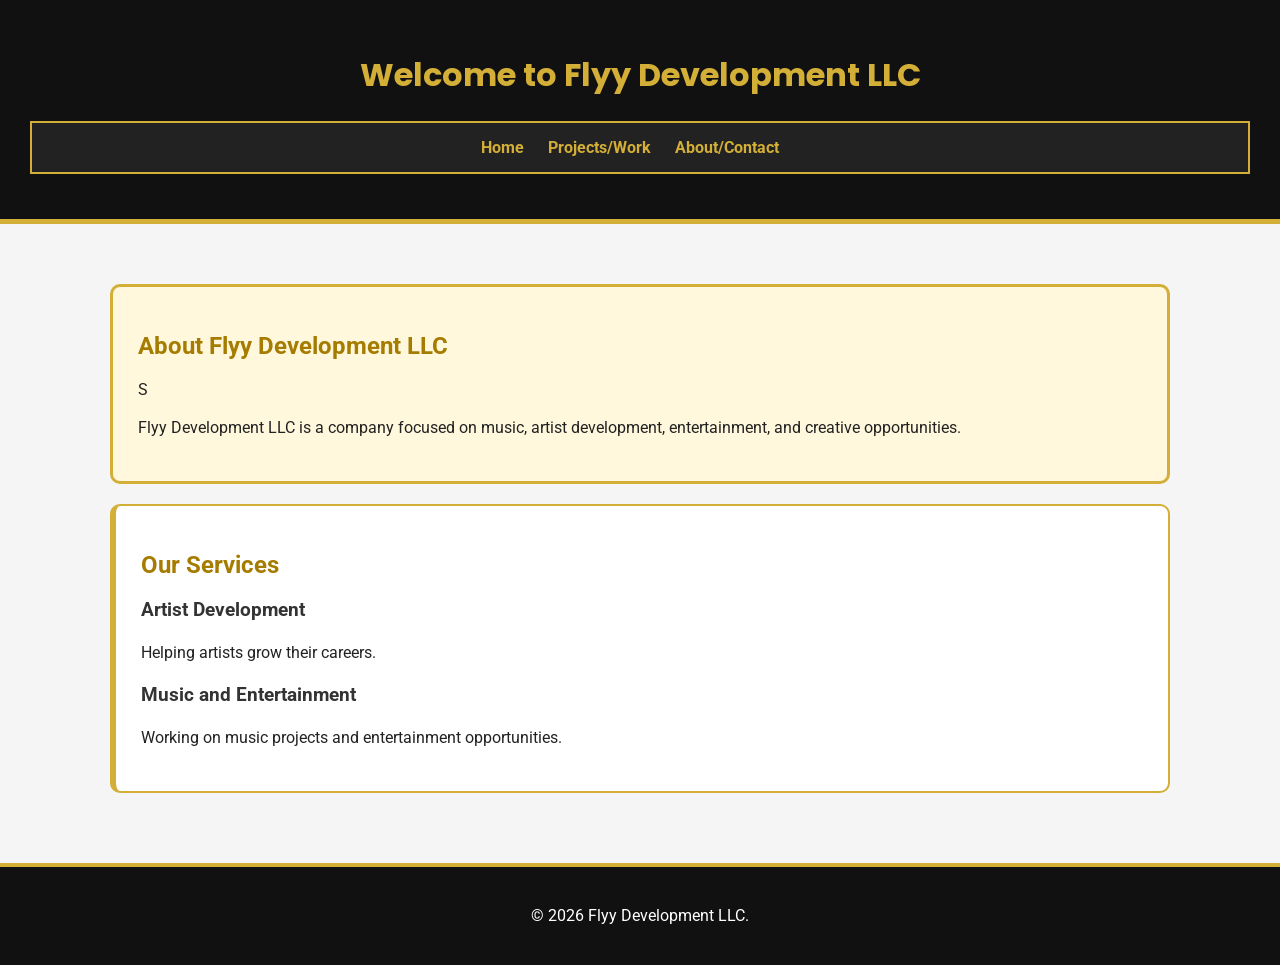
<file: index.html>
<!DOCTYPE html>
<html lang="en">
<head>
    <meta charset="UTF-8">
    <title>Flyy Development LLC | Home</title>
    <link rel="stylesheet" href="style.css">
</head>
<body>
    
<header>
    <h1>Welcome to Flyy Development LLC</h1>

    <nav>
        <a href="index.html">Home</a>
        <a href="projects.html">Projects/Work</a>
        <a href="about.html">About/Contact</a>
    </nav>
</header>

<main>
    <section class="featured">
    <h2>About Flyy Development LLC</h2>S
        <p>Flyy Development LLC is a company focused on
        music, artist development, entertainment,
        and creative opportunities.</p>
    </section>

    <section id="services">
        <h2>Our Services</h2>
        <h3>Artist Development</h3>
        <p>Helping artists grow their careers.</p>

        <h3>Music and Entertainment</h3>
        <p>Working on music projects and
        entertainment opportunities.</p>
    </section>
</main>
<footer>
    <p>&copy; 2026 Flyy Development LLC.</p>
</footer>
</body>
</html>
</file>
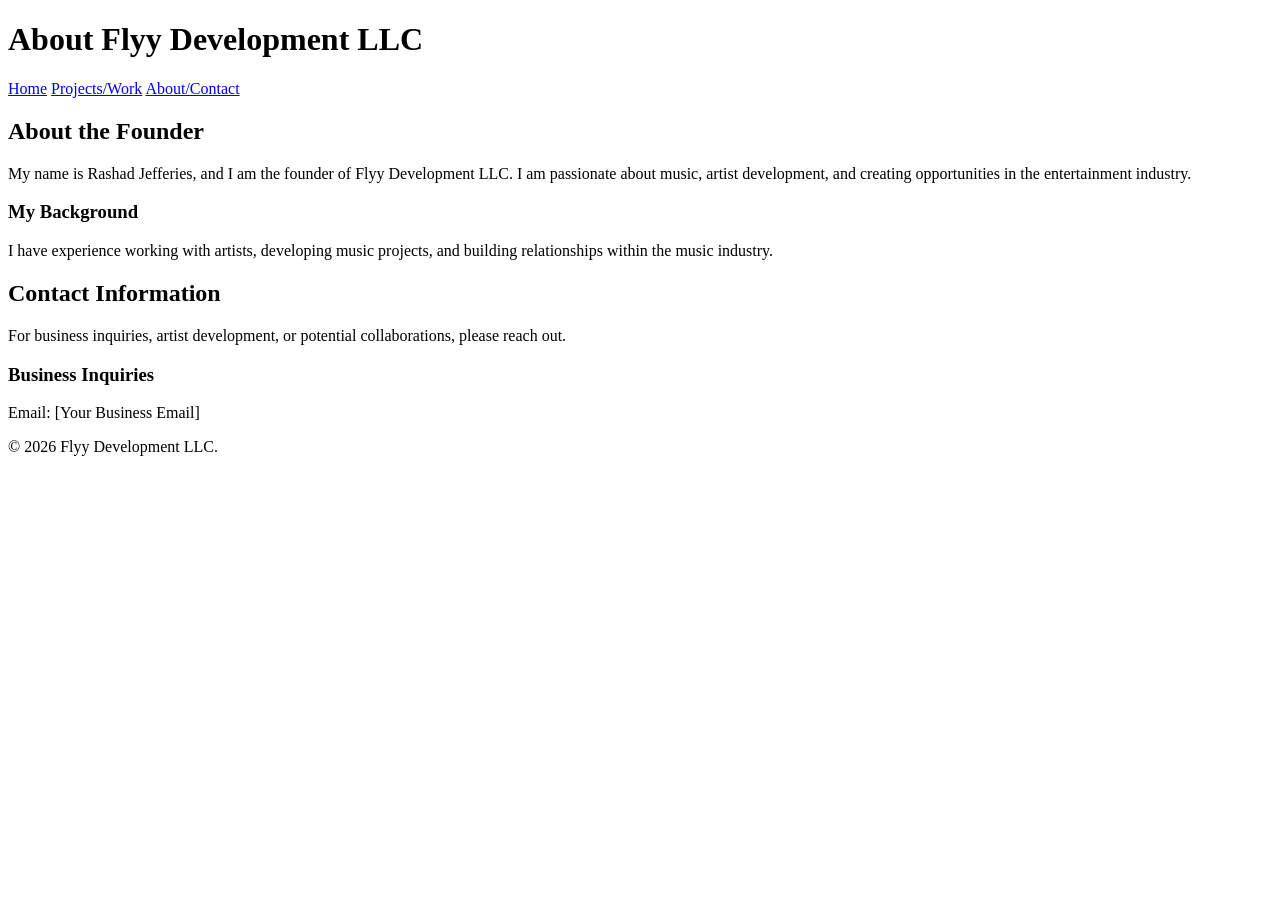
<file: about.html>
<!DOCTYPE html>
<html lang="en">
<head>
    <meta charset="UTF-8">
    <title>Flyy Development LLC | About & Contact</title>
</head>
<body>

<header>
    <h1>About Flyy Development LLC</h1>

    <nav>
        <a href="index.html">Home</a>
        <a href="projects.html">Projects/Work</a>
        <a href="about.html">About/Contact</a>
    </nav>
</header>

<main>
    <section>
        <h2>About the Founder</h2>
        <p>My name is Rashad Jefferies, and I am
        the founder of Flyy Development LLC.
        I am passionate about music, artist
        development, and creating opportunities
        in the entertainment industry.</p>

        <h3>My Background</h3>
        <p>I have experience working with artists,
        developing music projects, and building
        relationships within the music industry.</p>
    </section>

    <section>
        <h2>Contact Information</h2>
        <p>For business inquiries, artist development,
        or potential collaborations, please reach out.</p>

        <h3>Business Inquiries</h3>
        <p>Email: [Your Business Email]</p>
    </section>
</main>
<footer>
    <p>&copy; 2026 Flyy Development LLC.</p>
</footer>
</body>
</html>
</file>
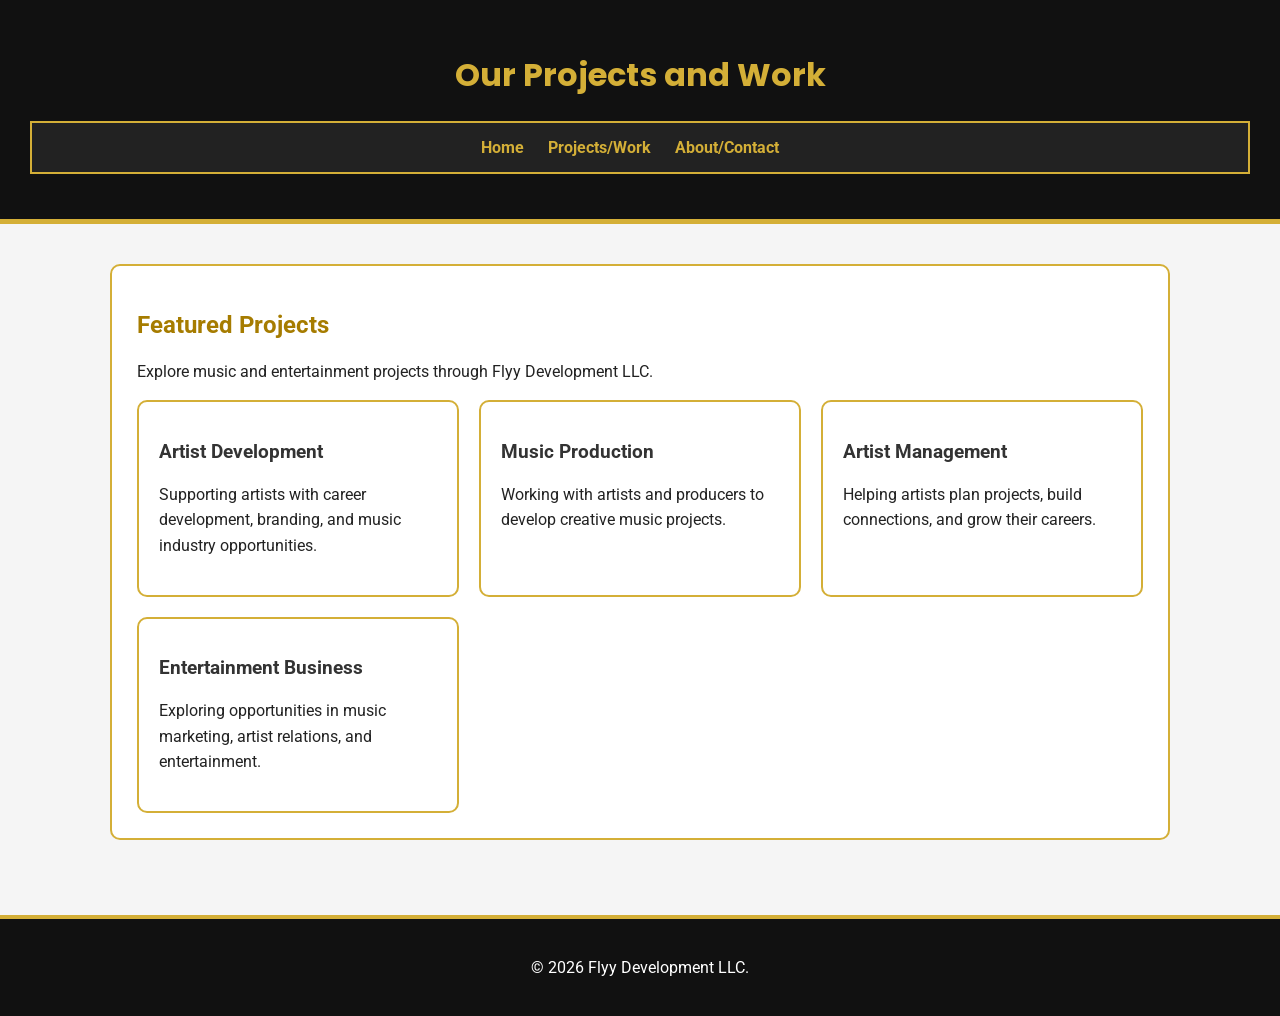
<file: projects.html>
<!DOCTYPE html>
<html lang="en">
<head>
    
<meta name="viewport" content="width=device-width, initial-scale=1.0">
<link rel="stylesheet" href="style.css">

    <meta charset="UTF-8">
    <title>Flyy Development LLC | Projects</title>
</head>
<body>

<header>
    <h1>Our Projects and Work</h1>

    <nav>
        <a href="index.html">Home</a>
        <a href="projects.html">Projects/Work</a>
        <a href="about.html">About/Contact</a>
    </nav>
</header>

<main>
 
<section>
    <h2>Featured Projects</h2>
    <p>Explore music and entertainment projects
    through Flyy Development LLC.</p>

    <div class="project-grid">

        <article class="project-card">
            <h3>Artist Development</h3>
            <p>Supporting artists with career development,
            branding, and music industry opportunities.</p>
        </article>

        <article class="project-card">
            <h3>Music Production</h3>
            <p>Working with artists and producers to
            develop creative music projects.</p>
        </article>

        <article class="project-card">
            <h3>Artist Management</h3>
            <p>Helping artists plan projects, build
            connections, and grow their careers.</p>
        </article>

        <article class="project-card">
            <h3>Entertainment Business</h3>
            <p>Exploring opportunities in music marketing,
            artist relations, and entertainment.</p>
        </article>

    </div>
</section>
  
</main>

<footer>
    <p>&copy; 2026 Flyy Development LLC.</p>
</footer>

</body>
</html>
</file>
<file: style.css>
@import url('https://fonts.googleapis.com/css2?family=Poppins:wght@400;600;700&family=Roboto:wght@400;500&display=swap');


/* Flyy Development LLC Website Styles */

body {
    background-color: #f5f5f5;
    color: #222222;
    font-family: 'Roboto', sans-serif;
    margin: 0;
    padding: 0;
}

header {
    background-color: #111111;
    color: white;
    text-align: center;
    padding: 30px;
    margin-bottom: 20px;
    border-bottom: 5px solid #d4af37;
}

h1 {
    color: #d4af37;
    font-family: 'Poppins', sans-serif;
    text-align: center;
}

nav {
    background-color: #222222;
    padding: 15px;
    margin: 15px 0;
    border: 2px solid #d4af37;
}

nav a {
    color: #d4af37;
    text-decoration: none;
    margin-right: 20px;
    font-weight: bold;
}

nav a:hover {
    color: white;
}

main {
    max-width: 1000px;
    margin: 20px auto;
    padding: 20px;
}

section {
    background-color: white;
    padding: 25px;
    margin-bottom: 25px;
    border: 2px solid #d4af37;
    border-radius: 10px;
}

h2 {
    color: #a67c00;
}

h3 {
    color: #333333;
}

p {
    line-height: 1.6;
}

.featured {
    background-color: #fff8dc;
    border: 3px solid #d4af37;
    padding: 25px;
    margin: 20px 0;
}

#services {
    background-color: #ffffff;
    border-left: 6px solid #d4af37;
    padding: 25px;
    margin: 20px 0;
}

footer {
    background-color: #111111;
    color: white;
    text-align: center;
    padding: 20px;
    margin-top: 30px;
    border-top: 4px solid #d4af37;
}
/* Homework 3 - Responsive Layout */

* {
    box-sizing: border-box;
}

main {
    width: 100%;
    max-width: 1100px;
    margin: 0 auto;
    padding: 20px;
}

/* Mobile Layout */
.project-grid {
    display: grid;
    grid-template-columns: 1fr;
    gap: 20px;
}

.project-card {
    background-color: #ffffff;
    border: 2px solid #d4af37;
    border-radius: 10px;
    padding: 20px;
    min-width: 0;
}

/* Tablet Layout */
@media (min-width: 600px) {
    .project-grid {
        grid-template-columns: repeat(2, 1fr);
    }
}

/* Desktop Layout */
@media (min-width: 1000px) {
    .project-grid {
        grid-template-columns: repeat(3, 1fr);
    }
}

/* Mobile-friendly images */
img {
    max-width: 100%;
    height: auto;
}
</file>
